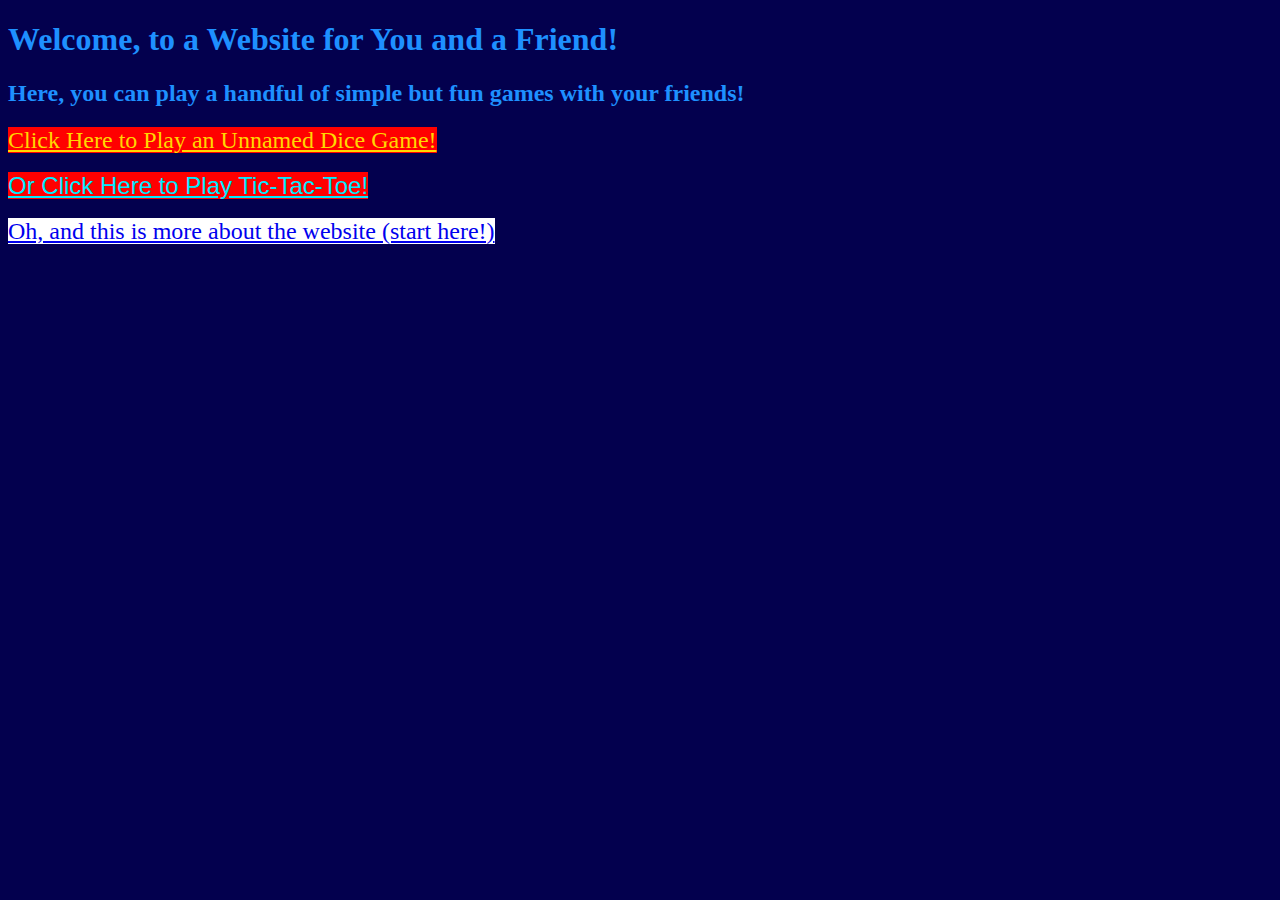
<file: Final Project Sem1/index.html>
<!DOCTYPE html>
<html lang="en">
<head>
    <meta charset="UTF-8">
    <meta name="viewport" content="width=device-width, initial-scale=1.0">
    <link href="style.css" type="text/css" rel="stylesheet">
    <script src="script.js"></script>
    <link rel="shortcut icon" href="dice.ico">
    <title>Home Base</title>
</head>
<body class = "home">
    <h1 style = "color:dodgerblue">Welcome, to a Website for You and a Friend!</h1>
    <h2 style = "color:dodgerblue">Here, you can play a handful of simple but fun games with your friends!</h2>
    <a style = "font-size: x-large" class = "yazy" href = "yahtzee.html" target = "_self">Click Here to Play an Unnamed Dice Game!</a>
    <br>
    <br>
    <a style = "font-size: x-large; color: rgb(0, 234, 255);" class = "tac" href = "Tic-Tac-Toe.html" target = "_self">Or Click Here to Play Tic-Tac-Toe!</a>
    <br>
    <br>
    <a class = "rules" style = "background-color:white; font-size:x-large;" href = "about.html" target = "_blank">Oh, and this is more about the website (start here!)</a>
</body>
</html>
</file>
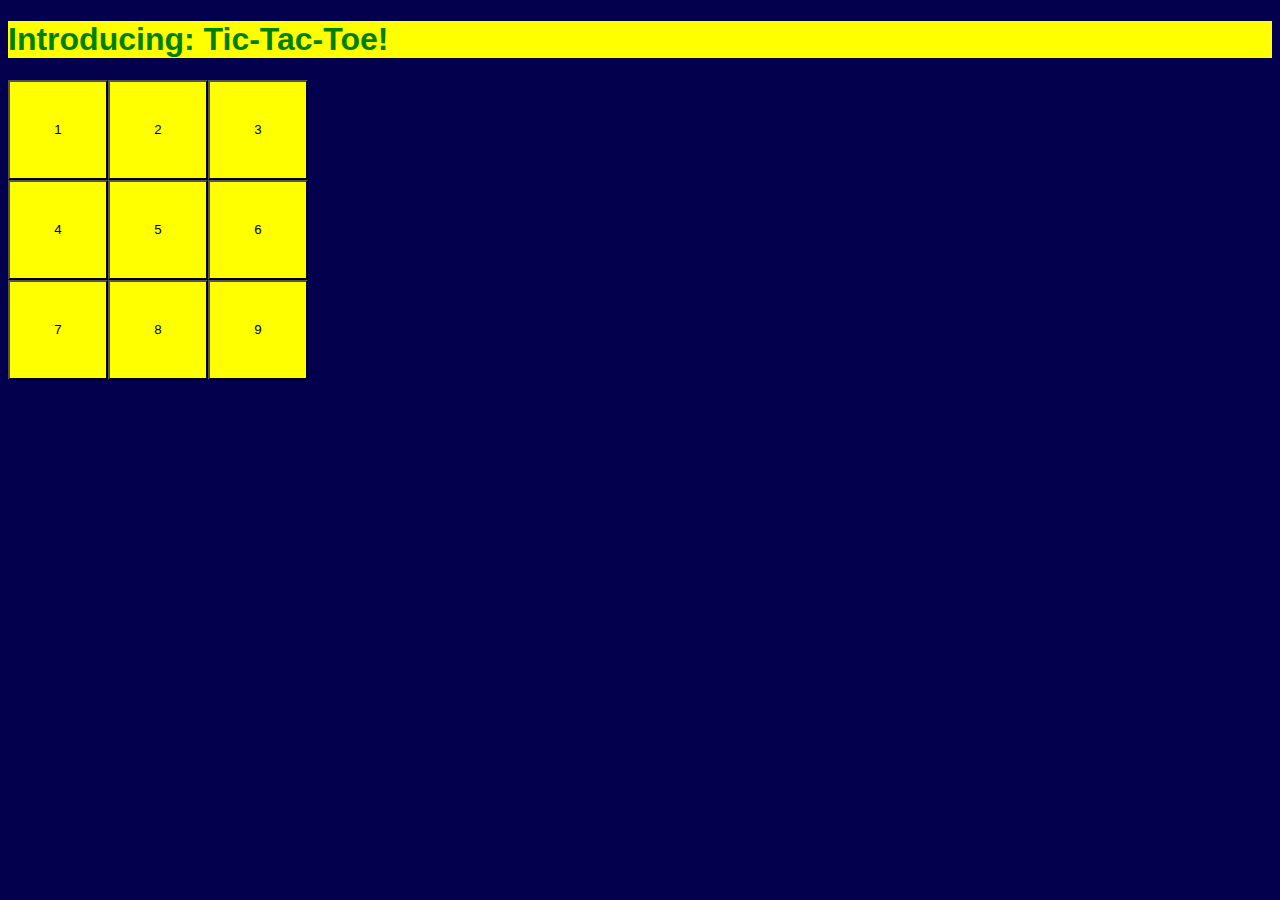
<file: Final Project Sem1/tic-tac-toe.html>
<!DOCTYPE html>
<html lang="en">
<head>
    <meta charset="UTF-8">
    <meta name="viewport" content="width=device-width, initial-scale=1.0">
    <link href="style.css" type="text/css" rel="stylesheet">
    <link rel="shortcut icon" href="dice.ico">
    <script src="script.js"></script>
    <title>Tic-Tac-Toe</title>
</head>
<body id = "back">
    <div id = "menu">
        <button onclick = "menuBar()" class = "menuOpener">M<br>e<br>n<br>u</button>
        <div class = "storer" style = "background-color: black; opacity: 75%">
        <br>
        <br>
        <br>
        <h2 style = "color: white">Game Settings</h2>
        <button onclick = "changeXColor()">Change the Color of X</button>
        <br>
        <button onclick = "changeOColor()">Change the Color of O</button>
        <br>
        <br>
        <a href = "index.html" target = "_self" style = "color:aqua; font-size:x-large">Home</a>
        <br>
        <br>
        <a style = "background-color:blueviolet; color: white; font-size:x-large;" href = "about.html" target = "_blank">About</a></div>  
    </div>
    <h1 id = "title" class = "tic">Introducing: Tic-Tac-Toe!</h1>
    <h1 id = "wins"></h1>
    <button onclick = "ticTacToe(1)" id = "box1" class = "tic-toe">1</button>
    <button onclick = "ticTacToe(2)" id = "box2" class = "tic-toe">2</button>
    <button onclick = "ticTacToe(3)" id = "box3" class = "tic-toe">3</button>
    <button onclick = "ticTacToe(4)" id = "box4" class = "tic-toe">4</button>
    <button onclick = "ticTacToe(5)" id = "box5" class = "tic-toe">5</button>
    <button onclick = "ticTacToe(6)" id = "box6" class = "tic-toe">6</button>
    <button onclick = "ticTacToe(7)" id = "box7" class = "tic-toe">7</button>
    <button onclick = "ticTacToe(8)" id = "box8" class = "tic-toe">8</button>
    <button onclick = "ticTacToe(9)" id = "box9" class = "tic-toe">9</button>
</body>
</html>
</file>
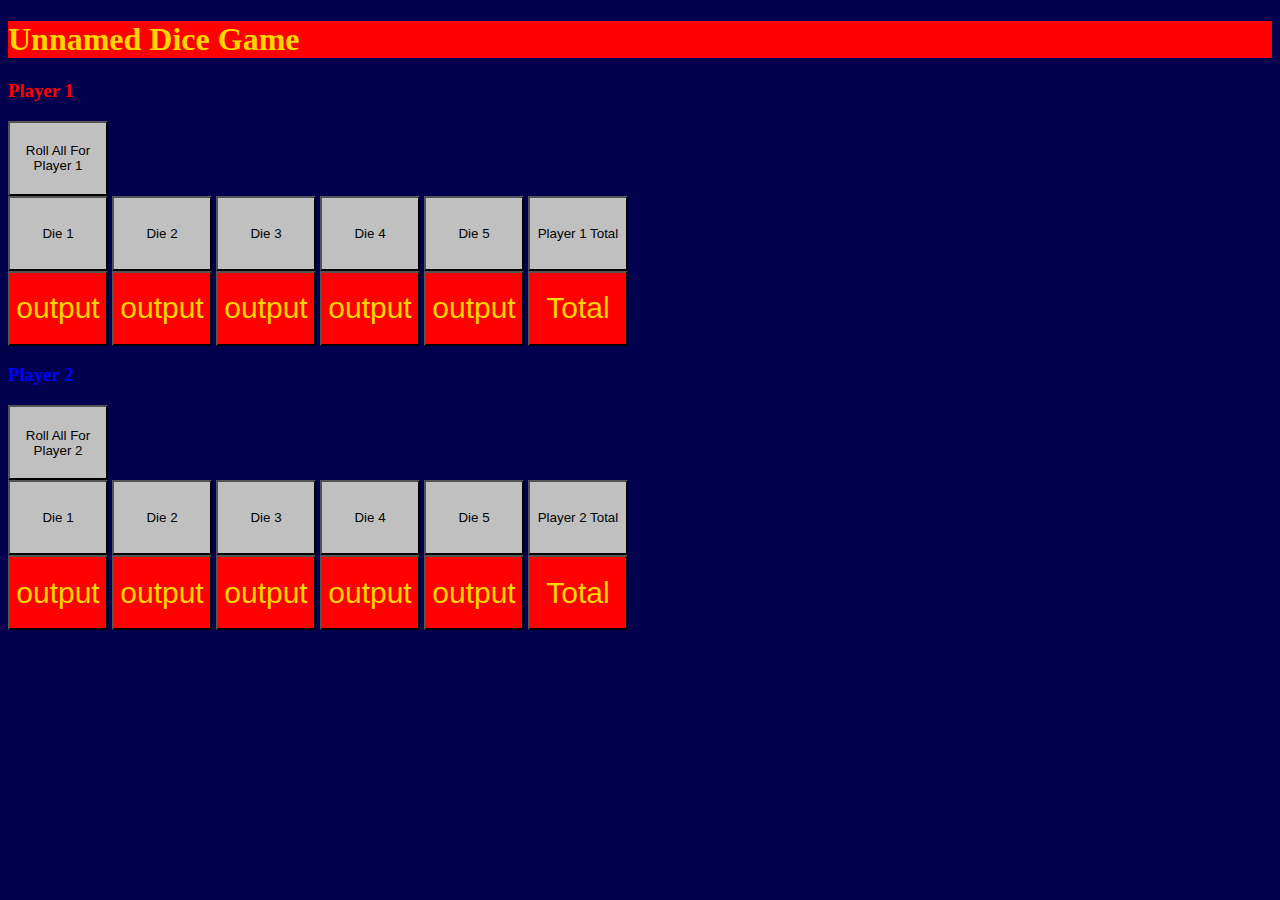
<file: Final Project Sem1/yahtzee.html>
<!DOCTYPE html>
<html lang="en">
<head>
    <meta charset="UTF-8">
    <meta name="viewport" content="width=device-width, initial-scale=1.0">
    <link href="style.css" type="text/css" rel="stylesheet">
    <link rel="shortcut icon" href="dice.ico">
    <script src="script.js"></script>
    <title>Unnamed Dice Game</title>
</head>
<body>
    <div id = "menu">
        <button onclick = "menuBar()" class = "menuOpener">M<br>e<br>n<br>u</button>
        <div class = "storer" style = "background-color: black; opacity: 75%">
        <br>
        <h2 style = "color: white">Game Settings</h2>
        <button onclick="setDieAmount()">Set Number for Die</button>
        <br>
        <br>
        <a href = "how to yahtzee.html" target = "_blank" class = "rules" style = "background-color:white; font-size: X-large">Here's How To Play!</a>
        <br>
        <br>
        <a href = "index.html" target = "_self" style = "color:aqua; font-size:x-large">Home</a>
        <br>
        <br>
        <a style = "background-color:blueviolet; color: white; font-size:x-large;" href = "about.html" target = "_blank">About</a>
    </div>  
    </div>
    <h1 class = "yazy">Unnamed Dice Game</h1>
    <h1 id = "victor" class = "yazy"></h1>
    <h3 style = "color:red">Player 1</h3>
    <button onclick="allRole(1)">Roll All For Player 1</button>
        <div>
        <button onclick="setDie(1)">Die 1</button>
        <button onclick="setDie(2)">Die 2</button>
        <button onclick="setDie(3)">Die 3</button>
        <button onclick="setDie(4)">Die 4</button>
        <button onclick="setDie(5)">Die 5</button>
        <button>Player 1 Total</button>
        
    </div>
    <div>
        <button id = 1 class="dice_output">output</button>
        <button id = 2 class="dice_output">output</button> 
        <button id = 3 class="dice_output">output</button> 
        <button id = 4 class="dice_output">output</button> 
        <button id = 5 class="dice_output">output</button>
        <button id = "P1total" class = "dice_output">Total</button>
    </div>
    <h3 style = "color:blue">Player 2</h3>
    <button onclick="allRole(2)">Roll All For Player 2</button>
    <div>
        <button onclick="setDie(6)">Die 1</button>
        <button onclick="setDie(7)">Die 2</button>
        <button onclick="setDie(8)">Die 3</button>
        <button onclick="setDie(9)">Die 4</button>
        <button onclick="setDie(10)">Die 5</button>
        <button>Player 2 Total</button>
    </div>
    <div>
        <button id = 6 class="dice_output">output</button>
        <button id = 7 class="dice_output">output</button> 
        <button id = 8 class="dice_output">output</button> 
        <button id = 9 class="dice_output">output</button> 
        <button id = 10 class="dice_output">output</button>
        <button id = "P2total" class = "dice_output">Total</button>
    </div>
    <br>
</body>
</html>
</file>
<file: Final Project Sem1/style.css>
button{
    height:75px;
    width:100px;
    background-color:silver;
}
.dice_output{
    width:100px;
    height:75px;
    background-color:red;
    align-content:center;
    font-size: 30px;
    color:gold;
}
body{
    background-color:rgb(3, 0, 78);
}
.yazy{
    background-color:red;
    color:gold;
}
#menu{
    margin-left:1470px;
    position:fixed;
}
.menuOpener{
    width:50px;
    height:75px;
    font-family:fantasy;
    background-color:chartreuse;
}
.storer{
    margin-top:-115px;
    margin-left:50px;
    height:5000px;
    width:300px;
}
.tic-toe{
    position:absolute;
    height:100px;
    width:100px;
    background-color: yellow;
}
.tic-toe:hover{
    background-color:gold;;
}
#box2{
    margin-left: 100px;
}
#box3{
    margin-left: 200px;
}
#box4{
    margin-top: 100px;
}
#box5{
    margin-left: 100px;
    margin-top:100px;
}
#box6{
    margin-left: 200px;
    margin-top:100px;
}
#box7{
    margin-top:200px;
}
#box8{
    margin-left: 100px;
    margin-top:200px;
}
#box9{
    margin-left: 200px;
    margin-top:200px;
}
.tic{
    background-color:yellow;
    color:green;
    font-family: sans-serif;
}
.tac{
    background-color:red;
    color:blue;
    font-family:sans-serif;
}
.toe{
    background-color:blue;
    color:red;
    font-family:sans-serif;
}
.overlay{
    position:fixed;
    opacity:30%;
    margin-top:-50px;
    margin-left: -50px;
    pointer-events: none;
}
.home{
    background-image: url('https://darrenbloggie.com/wp-content/uploads/2016/09/11.-Vision-City.jpg');
    background-size: cover;
}
.rules{
    font-size:20px;
    width:600px;
}
</file>
